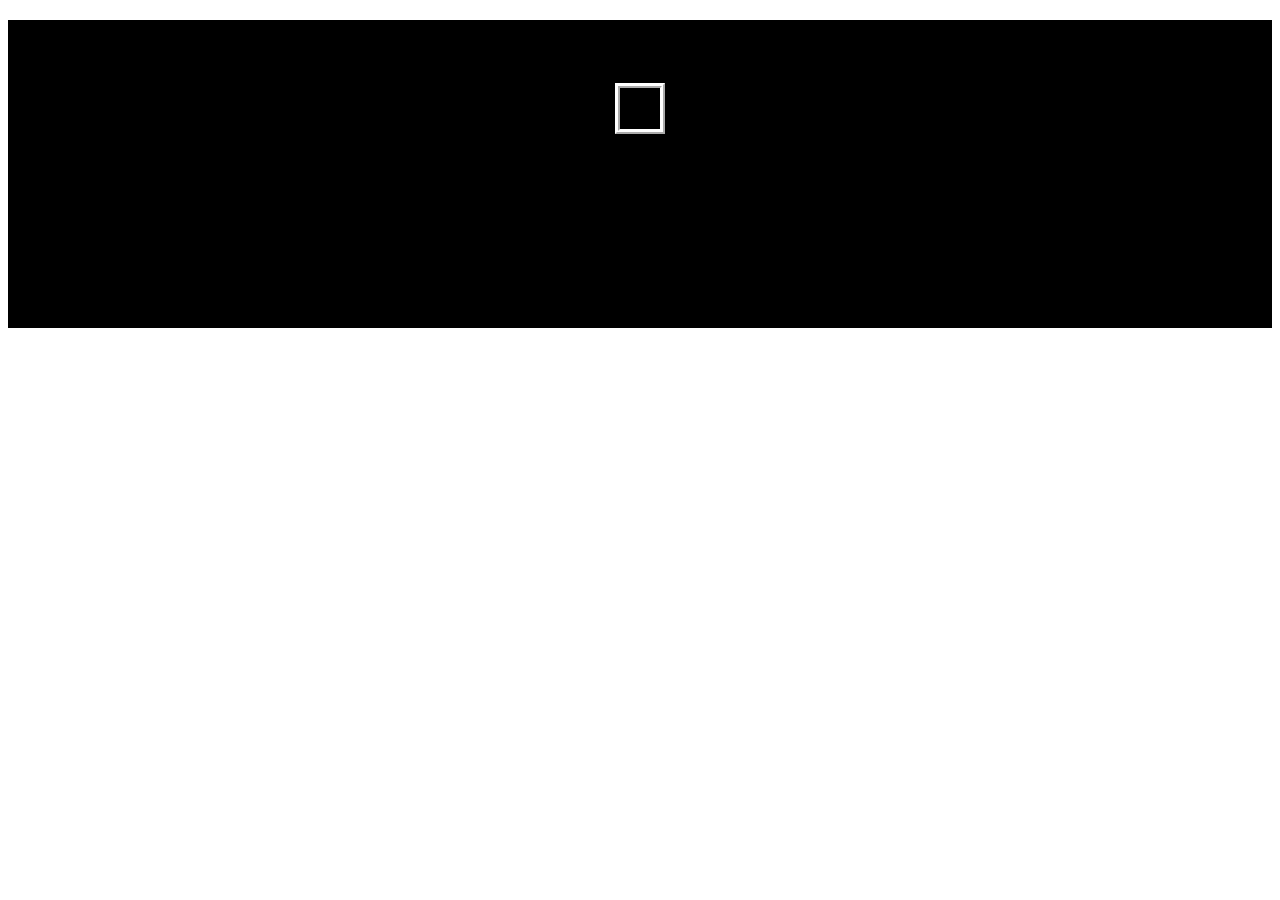
<file: index.html>
<!DOCTYPE html>
<html lang="en">
 <head>
	<meta charset="utf-8">
	<meta name="viewport" content="width=device-width, initial-scale=1.0">
	
	<title>Endless Inspiration</title>

	<link rel="stylesheet" type="text/css" href="http://brendajin.com/lib/bootstrap/css/bootstrap.css">
	<link rel="stylesheet" type="text/css" href="http://fonts.googleapis.com/css?family=Cinzel:900,700,400">
	<link rel="stylesheet" type="text/css" href="EndlessInspiration.css">
 </head>

 <body>
	<div class="container-fluid">    
		<div class="row-fluid">
			
			<!-- This creates the black background frame -->
			<div class="span12" id="frame">
	
			<!-- This creates the central column under which main image, heading, and subtext will go -->  
			<img class = "span10 offset1" id="inspireimg"/>
			<p id="mainword"></p>
		 	<p id="posterText"></p>
			
			</div>
		</div>
	</div>

	<script src="//ajax.googleapis.com/ajax/libs/jquery/1.9.1/jquery.min.js"></script>
	<script src="EndlessInspiration.js"></script>

 </body>
 </html>
</file>
<file: EndlessInspiration.css>
#frame {
    display:block;
    margin: 20px auto;
    padding: 5% 10% 3%;
    background-color:black;
    text-align: center;
    color: white;
}

#posterText {
    font-family: Times, Serif;
    line-height: 105%;
}

#inspireimg{
    padding: 2%;
    border: 5px white ridge;
    margin-bottom: 4%
}

#mainword{
    font-family:'Cinzel', Serif;
    line-height: 105%;
}

@media (min-width: 1000px) {
    #posterText {
        font-size:1.5rem;
    }
    #mainword {
        font-size: 7rem;
    }
}
@media (min-width: 800px) and (max-width: 1000px) {
    #posterText {
        font-size:1.2rem;
    }
    #mainword {
        font-size: 5rem;
    }
}
@media (min-width: 500px) and (max-width: 800px) {
    #posterText {
        font-size:.9rem;
    }
    #mainword {
        font-size: 4rem;
    }
}
@media (min-width: 300px) and (max-width: 500px) {
    #posterText {
        font-size:.8rem;
    }
    #mainword {
        font-size: 2rem;
    }
}
</file>
